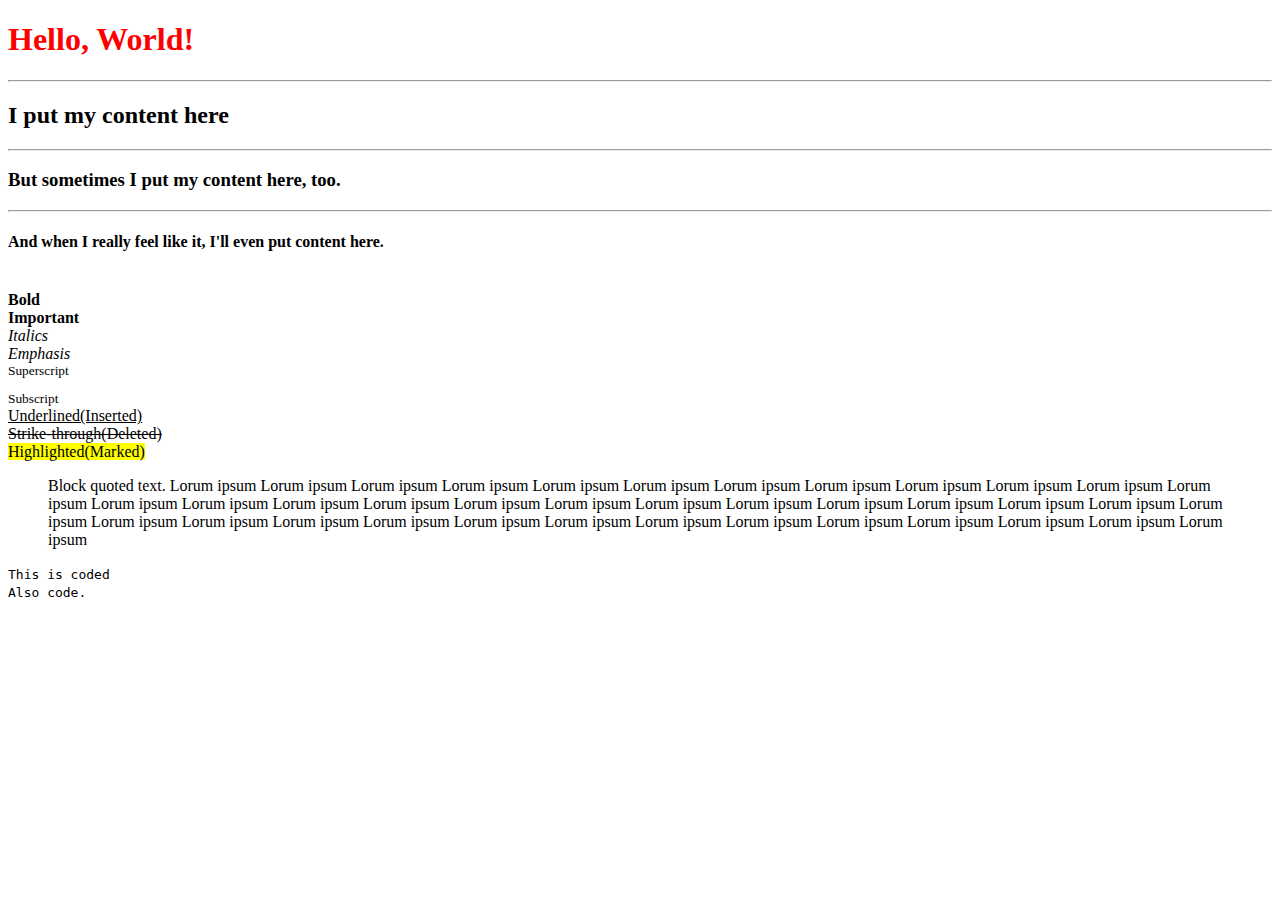
<file: HTML HelloWorld/HelloWorld.html>
<!DOCTYPE html>

<html>

<head>
<title>Code-Along #1</title>
</head>

<body>
<h1 id="Greeting" style=" color: red;"> Hello, World!</h1>
<hr />
<h2> I put my content here</h2>
<hr />
<h3> But sometimes I put my content here, too.</h3>
<hr />
<h4> And when I really feel like it, I'll even put content here.</h4>
<br>
<b>Bold</b>
<br>
<strong>Important</strong>
<br>
<i>Italics</i>
<br>
<em>Emphasis</em>
<br>
<sup>Superscript</sup>
<br>
<sub>Subscript</sub>
<br>
<ins>Underlined(Inserted)</ins>
<br>
<del>Strike-through(Deleted)</del>
<br>
<mark>Highlighted(Marked)</mark>
<br>
<blockquote>Block quoted text. Lorum ipsum Lorum ipsum Lorum ipsum Lorum ipsum Lorum ipsum Lorum ipsum Lorum ipsum Lorum ipsum Lorum ipsum Lorum ipsum Lorum ipsum Lorum ipsum Lorum ipsum Lorum ipsum Lorum ipsum Lorum ipsum Lorum ipsum Lorum ipsum Lorum ipsum Lorum ipsum Lorum ipsum Lorum ipsum Lorum ipsum Lorum ipsum Lorum ipsum Lorum ipsum Lorum ipsum Lorum ipsum Lorum ipsum Lorum ipsum Lorum ipsum Lorum ipsum Lorum ipsum Lorum ipsum Lorum ipsum Lorum ipsum Lorum ipsum Lorum ipsum</blockquote>
<code>This is coded
    <!--This is comment-->
    <br>
    Also code.
</code>





</body>

</html>
</file>
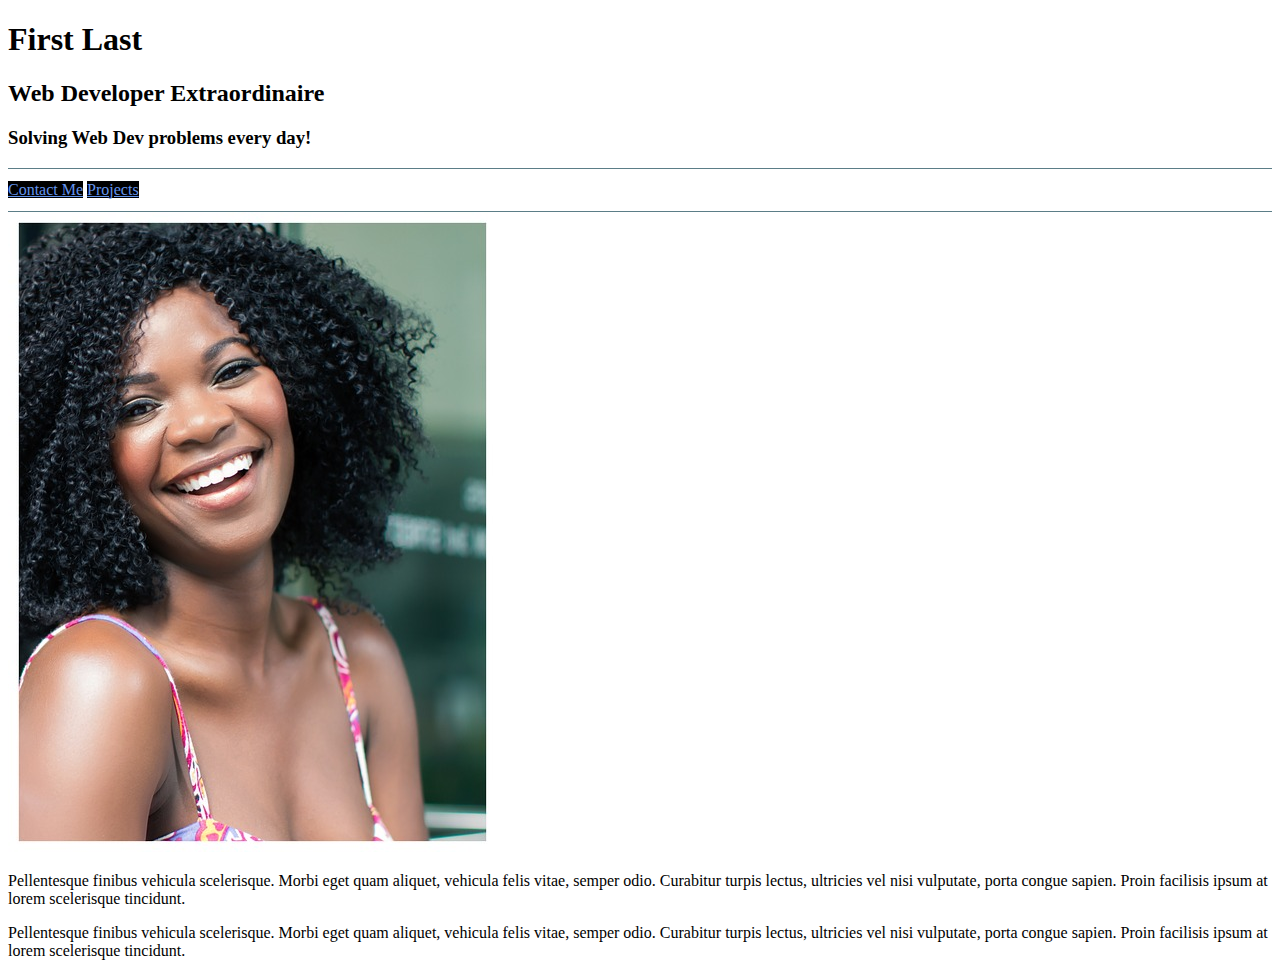
<file: Portfolio - CSS Code Alongs/bootstrap-examples.html>
<!DOCTYPE html>
<!--
    Name: Cain
    Date Created: 1/4/2020
    Last Edited: 1/5/2020
-->
<html lang="en">
	<head>
        <title>Bootstrap Sample Page</title>
        <meta charset="utf-8">
        <meta name="viewport" content="width=device-width, initial-scale=1, shrink-to-fit=no">
        <link rel="stylesheet" href="https://stackpath.bootstrapcdn.com/bootstrap/4.1.3/css/bootstrap.min.css" integrity="sha384-MCw98/SFnGE8fJT3GXwEOngsV7Zt27NXFoaoApmYm81iuXoPkFOJwJ8ERdknLPMO" crossorigin="anonymous">
        
        <style>
                nav {
                        border-top: thin #5b7d87 solid;
                        border-bottom: thin #5b7d87 solid;
                        padding-top: 12px;
                        padding-bottom: 12px;
                }

                nav .btn {
                        background-color: black;
                        color: cornflowerblue;
                }

                nav .btn:hover {
                        font-weight: bold;
                }


        </style>
	</head>
	<body>
                <header class="jumbotron">
                        <h1>First Last</h1>
                        <h2 class="font-italic">Web Developer Extraordinaire</h2>
                        <h3 class="text-right mt-5">Solving Web Dev problems every day!</h3>
                </header>
                <nav>
                        <a class="btn badge-pill" href="" alt="Contact Page">Contact Me</a>
                        <a class="btn badge-pill" href="" alt="Projects Page">Projects</a>
                </nav>
                <div class="container"> <!--I'm not using fluid, that makes my eyes hurt when resizing-->
                        <div class="row">
                                <div class="col-lg-3 col-md">
                                        <img src="Images/smile.jpg" alt="Example Smile" class="img-fluid">
                                </div>

                                <div class="col-lg-9 col-md">
                                        <p>Pellentesque finibus vehicula scelerisque. Morbi eget quam aliquet, vehicula felis vitae, semper odio. Curabitur turpis lectus, ultricies vel nisi vulputate, porta congue sapien. Proin facilisis ipsum at lorem scelerisque tincidunt.</p>
                                        <p>Pellentesque finibus vehicula scelerisque. Morbi eget quam aliquet, vehicula felis vitae, semper odio. Curabitur turpis lectus, ultricies vel nisi vulputate, porta congue sapien. Proin facilisis ipsum at lorem scelerisque tincidunt.</p>
                                </div>
                        </div>
                </div>
	
        <script src="https://code.jquery.com/jquery-3.3.1.slim.min.js" integrity="sha384-q8i/X+965DzO0rT7abK41JStQIAqVgRVzpbzo5smXKp4YfRvH+8abtTE1Pi6jizo" crossorigin="anonymous"></script>
        <script src="https://cdnjs.cloudflare.com/ajax/libs/popper.js/1.14.3/umd/popper.min.js" integrity="sha384-ZMP7rVo3mIykV+2+9J3UJ46jBk0WLaUAdn689aCwoqbBJiSnjAK/l8WvCWPIPm49" crossorigin="anonymous"></script>
        <script src="https://stackpath.bootstrapcdn.com/bootstrap/4.1.3/js/bootstrap.min.js" integrity="sha384-ChfqqxuZUCnJSK3+MXmPNIyE6ZbWh2IMqE241rYiqJxyMiZ6OW/JmZQ5stwEULTy" crossorigin="anonymous"></script>
	</body>
</html>
</file>
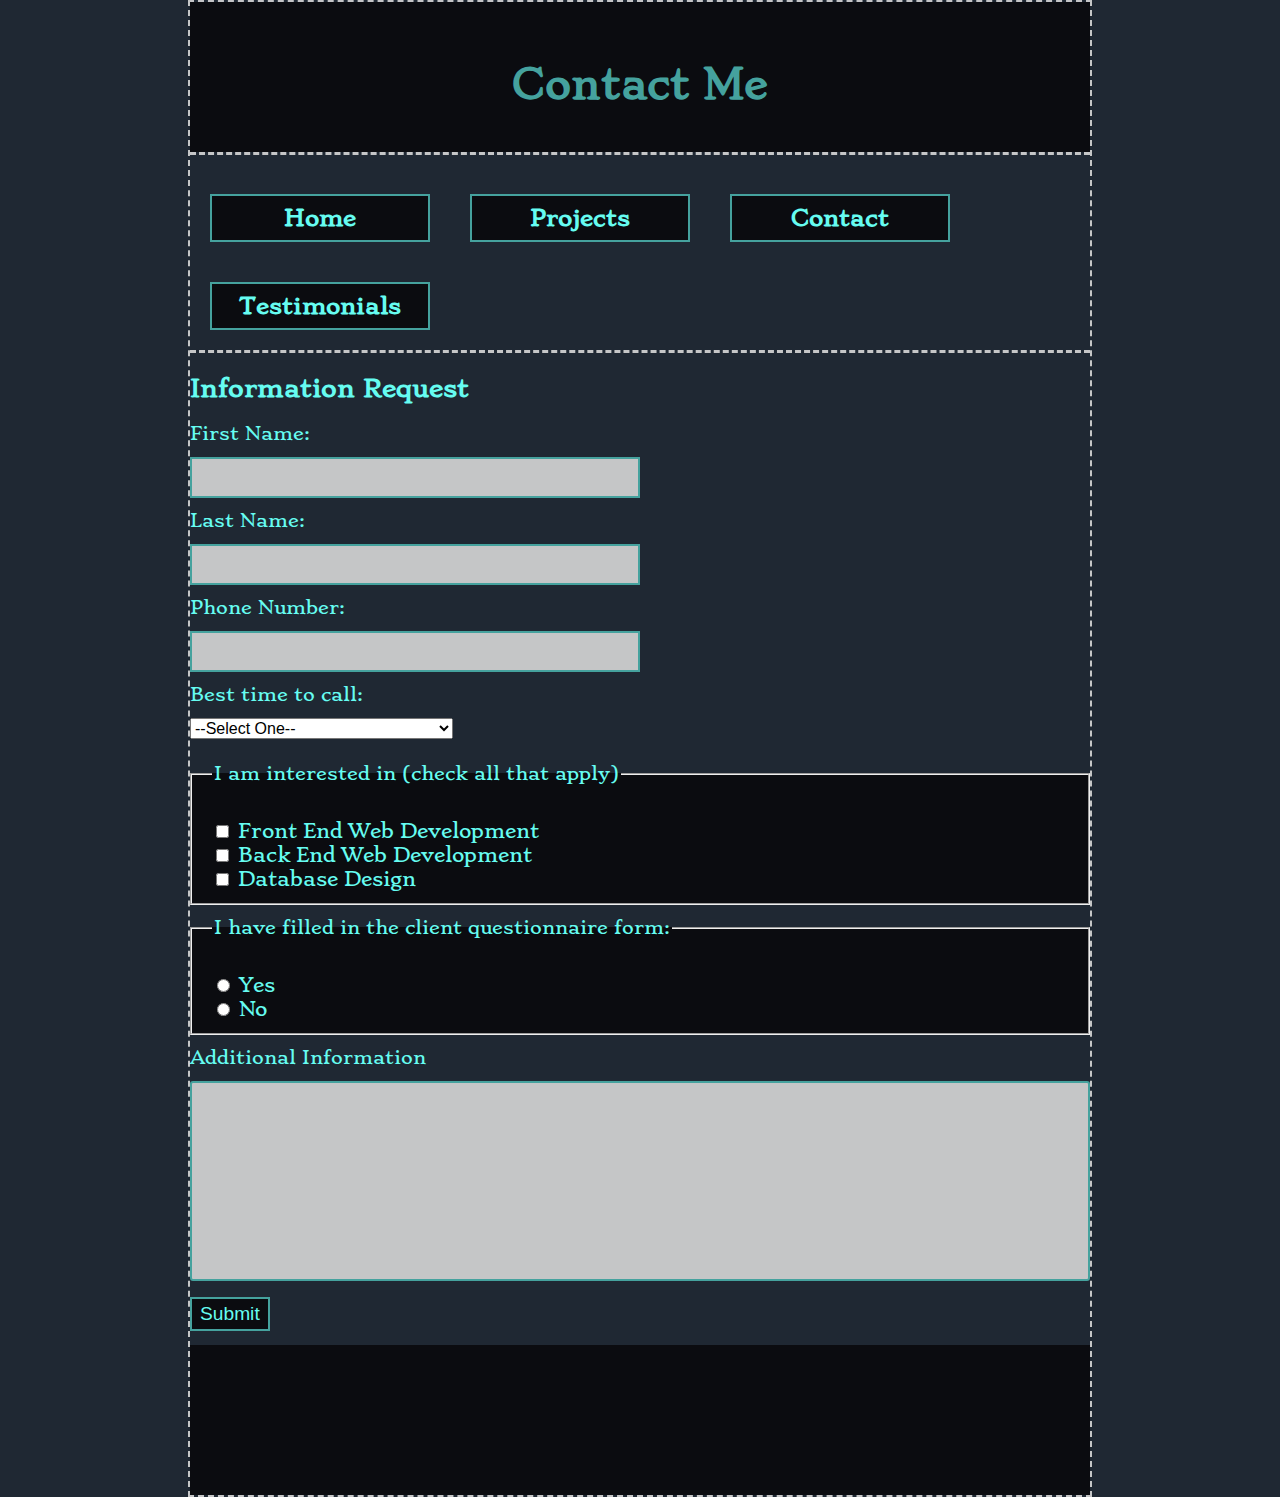
<file: Portfolio - CSS Code Alongs/contact.html>
<!DOCTYPE html>
<!--
    Name: Cain
    Date Created: 12/24/2019
    Last Edited: 1/4/2020
-->
<html lang="en">

<!--Why is my contact formatting so enlarged? My em sizes should have only applied to the forms, fieldsets, etc. Will have to fix later.-->

<head>
    <title>Contact</title>
    <link href="Styles/main.css" rel="stylesheet" type="text/css"/>
</head>

<body>
    <main>
    <header>
        <h1>Contact Me</h1>
    </header>

    <nav> <!-- NAV ELEMENT DOES NAVIGATION THINGS-->
        <h3>
            <a href="index.html">Home</a>
            <a href="projects.html">Projects</a>
            <a href="contact.html">Contact</a>
            <a href="testimonials.html">Testimonials</a>
        </h3>
                <div class="clear-float"></div>
    </nav>
    <section>
        <h2>Information Request</h2>
        <form action="submit.html" method="POST">
            <label for="firstName">First Name:</label><br/>
            <input type="text" id="firstName" name="firstName"><br/>
            <label for="lastName">Last Name:</label><br/>
            <input type="text" id="lastName" name="lastName"><br/>
            <label for="phone">Phone Number:</label><br/>
            <input type="text" id="phone" name="phone"><br/>
            <label for="contact">Best time to call:</label><br/>
            <select id="contact" name="contact">
                <option value="default" selected>--Select One--</option>
                <option value="morning">Morning (8AM to 12PM Eastern)</option>
                <option value="afternoon">Afternoon (12PM to 5PM Eastern)</option>
                <option value="evening"> Evening (5PM to 8PM Eastern)</option>
            </select>
            <fieldset>
                <legend>I am interested in (check all that apply)</legend><br/>
                <input type="checkbox" id="frontEnd" name="interest" value="frontEnd">
                <label for="frontEnd">Front End Web Development</label><br/>
                <input type="checkbox" id="backEnd" name="interest" value="backEnd">
                <label for="backEnd">Back End Web Development</label><br/>
                <input type="checkbox" id="database" name="interest" value="database">
                <label for="database">Database Design</label>
            </fieldset>
            <fieldset>
                <legend>I have filled in the client questionnaire form:</legend><br/>
                <input type="radio" id="choice1" name="questionnaire" value="yes">
                <label for="choice1">Yes</label><br/>
                <input type="radio" id="choice2" name="questionnaire" value="no">
                <label for="choice2">No</label><br/>
            </fieldset>
            <label for="info">Additional Information</label><br/>
            <textarea id="info" name="info"></textarea><br/>
            <input type="submit" name="submit" value="Submit">
        </form>
    </section>
    <footer>

    </footer>
</main>
</body>

</html>
</file>
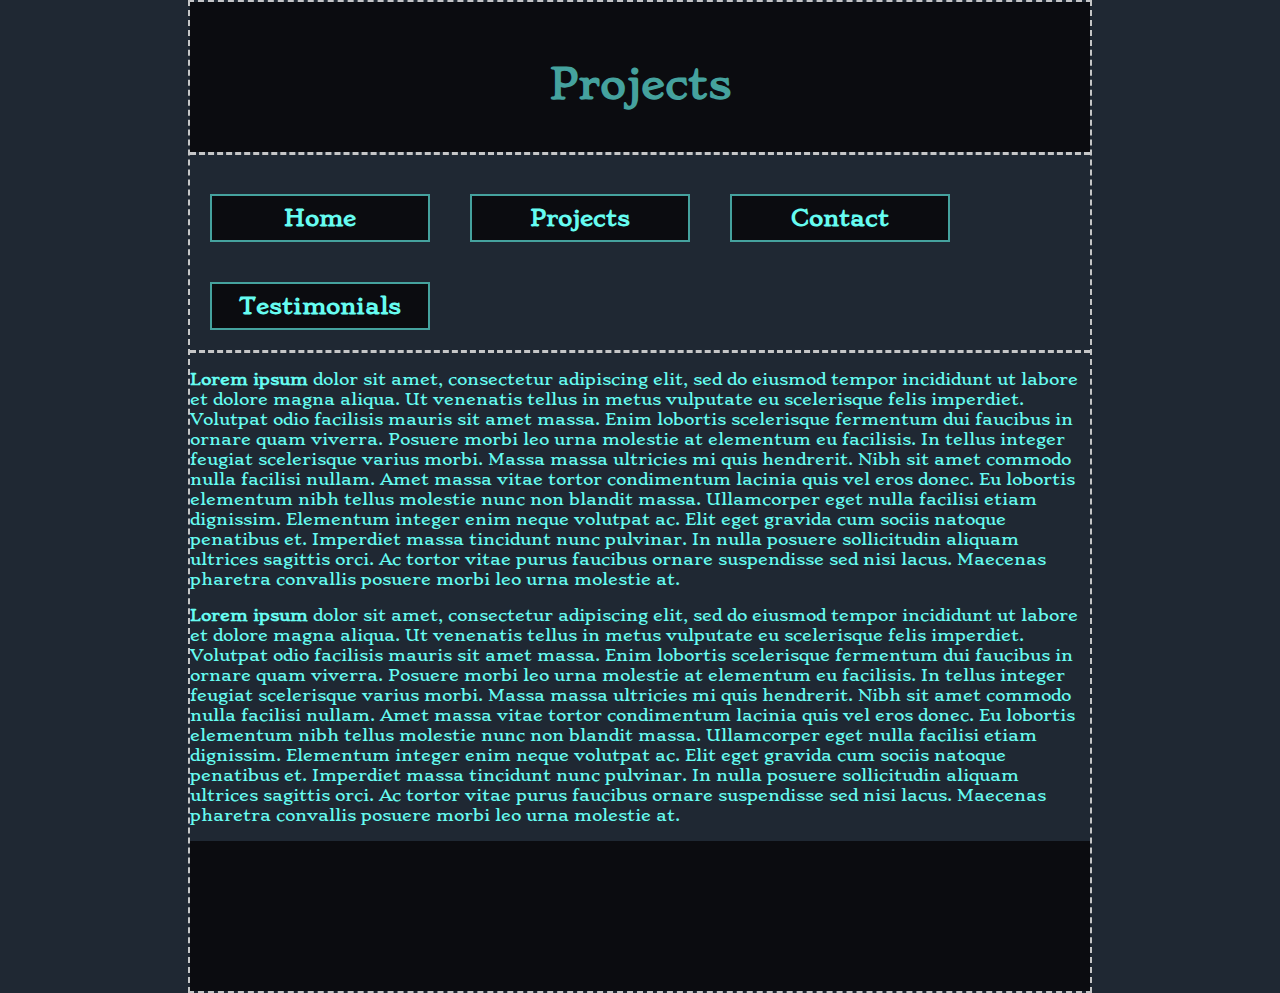
<file: Portfolio - CSS Code Alongs/projects.html>
<!DOCTYPE html>
<!--
    Name: Cain
    Date Created: 12/24/2019
    Last Edited: 1/4/20
-->
<html lang="en">

<head>
    <title>Projects</title>
    <link href="Styles/main.css" rel="stylesheet" type="text/css"/>
</head>

<body>
    <header>
        <h1>Projects</h1>
    </header>
    <nav> <!-- NAV ELEMENT DOES NAVIGATION THINGS-->
        <h3>
            <a href="index.html">Home</a>
            <a href="projects.html">Projects</a>
            <a href="contact.html">Contact</a>
            <a href="testimonials.html">Testimonials</a>
        </h3>
                <div class="clear-float"></div>
    </nav>
    <section>
        <article>
            <p><span><strong>Lorem ipsum</strong> dolor sit amet, consectetur adipiscing
                elit, sed do eiusmod tempor incididunt ut labore et dolore magna aliqua. Ut venenatis tellus in
                metus vulputate eu scelerisque felis imperdiet. Volutpat odio facilisis mauris sit amet massa. Enim
                lobortis scelerisque fermentum dui faucibus in ornare quam viverra. Posuere morbi leo urna molestie
                at elementum eu facilisis. In tellus integer feugiat scelerisque varius morbi. Massa massa ultricies
                mi quis hendrerit. Nibh sit amet commodo nulla facilisi nullam. Amet massa vitae tortor condimentum
                lacinia quis vel eros donec. Eu lobortis elementum nibh tellus molestie nunc non blandit massa.
                Ullamcorper eget nulla facilisi etiam dignissim. Elementum integer enim neque volutpat ac. Elit eget
                gravida cum sociis natoque penatibus et. Imperdiet massa tincidunt nunc pulvinar. In nulla posuere
                sollicitudin aliquam ultrices sagittis orci. Ac tortor vitae purus faucibus ornare suspendisse sed
                nisi lacus. Maecenas pharetra convallis posuere morbi leo urna molestie at.</p>

        <p><strong>Lorem ipsum</strong> dolor sit amet, consectetur adipiscing elit, sed do eiusmod tempor
            incididunt ut labore et dolore magna aliqua. Ut venenatis tellus in metus vulputate eu scelerisque felis
            imperdiet. Volutpat odio facilisis mauris sit amet massa. Enim lobortis scelerisque fermentum dui
            faucibus in ornare quam viverra. Posuere morbi leo urna molestie at elementum eu facilisis. In tellus
            integer feugiat scelerisque varius morbi. Massa massa ultricies mi quis hendrerit. Nibh sit amet commodo
            nulla facilisi nullam. Amet massa vitae tortor condimentum lacinia quis vel eros donec. Eu lobortis
            elementum nibh tellus molestie nunc non blandit massa. Ullamcorper eget nulla facilisi etiam dignissim.
            Elementum integer enim neque volutpat ac. Elit eget gravida cum sociis natoque penatibus et. Imperdiet
            massa tincidunt nunc pulvinar. In nulla posuere sollicitudin aliquam ultrices sagittis orci. Ac tortor
            vitae purus faucibus ornare suspendisse sed nisi lacus. Maecenas pharetra convallis posuere morbi leo
            urna molestie at.</p>
        </span>
        </article>
    </section>
    <footer>

    </footer>
</body>

</html>
</file>
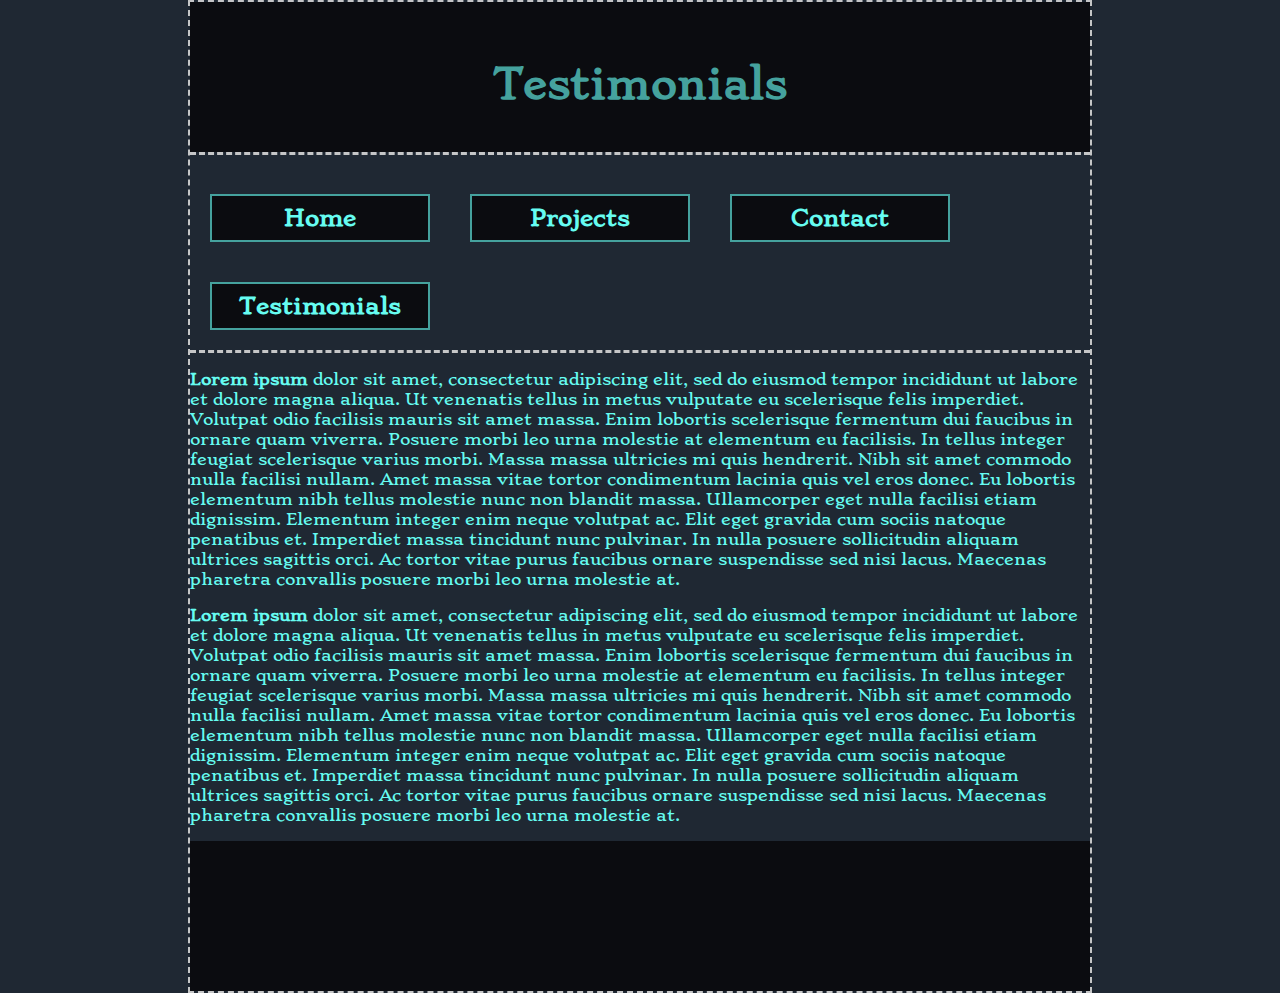
<file: Portfolio - CSS Code Alongs/testimonials.html>
<!DOCTYPE html>
<!--
    Name: Cain
    Date Created: 12/24/2019
    Last Edited: 1/4/2020
-->
<html lang="en">

<head>
    <title>Testimonials</title>
        <link href="Styles/main.css" rel="stylesheet" type="text/css"/>
</head>

<body>
    <header>
        <h1>Testimonials</h1>
    </header>
    <nav> <!-- NAV ELEMENT DOES NAVIGATION THINGS-->
        <h3>
            <a href="index.html">Home</a>
            <a href="projects.html">Projects</a>
            <a href="contact.html">Contact</a>
            <a href="testimonials.html">Testimonials</a>
        </h3>
                <div class="clear-float"></div>
    </nav>
    <section>
        <article>
            <p><span><strong>Lorem ipsum</strong> dolor sit amet, consectetur adipiscing
                elit, sed do eiusmod tempor incididunt ut labore et dolore magna aliqua. Ut venenatis tellus in
                metus vulputate eu scelerisque felis imperdiet. Volutpat odio facilisis mauris sit amet massa. Enim
                lobortis scelerisque fermentum dui faucibus in ornare quam viverra. Posuere morbi leo urna molestie
                at elementum eu facilisis. In tellus integer feugiat scelerisque varius morbi. Massa massa ultricies
                mi quis hendrerit. Nibh sit amet commodo nulla facilisi nullam. Amet massa vitae tortor condimentum
                lacinia quis vel eros donec. Eu lobortis elementum nibh tellus molestie nunc non blandit massa.
                Ullamcorper eget nulla facilisi etiam dignissim. Elementum integer enim neque volutpat ac. Elit eget
                gravida cum sociis natoque penatibus et. Imperdiet massa tincidunt nunc pulvinar. In nulla posuere
                sollicitudin aliquam ultrices sagittis orci. Ac tortor vitae purus faucibus ornare suspendisse sed
                nisi lacus. Maecenas pharetra convallis posuere morbi leo urna molestie at.</p>

        <p><strong>Lorem ipsum</strong> dolor sit amet, consectetur adipiscing elit, sed do eiusmod tempor
            incididunt ut labore et dolore magna aliqua. Ut venenatis tellus in metus vulputate eu scelerisque felis
            imperdiet. Volutpat odio facilisis mauris sit amet massa. Enim lobortis scelerisque fermentum dui
            faucibus in ornare quam viverra. Posuere morbi leo urna molestie at elementum eu facilisis. In tellus
            integer feugiat scelerisque varius morbi. Massa massa ultricies mi quis hendrerit. Nibh sit amet commodo
            nulla facilisi nullam. Amet massa vitae tortor condimentum lacinia quis vel eros donec. Eu lobortis
            elementum nibh tellus molestie nunc non blandit massa. Ullamcorper eget nulla facilisi etiam dignissim.
            Elementum integer enim neque volutpat ac. Elit eget gravida cum sociis natoque penatibus et. Imperdiet
            massa tincidunt nunc pulvinar. In nulla posuere sollicitudin aliquam ultrices sagittis orci. Ac tortor
            vitae purus faucibus ornare suspendisse sed nisi lacus. Maecenas pharetra convallis posuere morbi leo
            urna molestie at.</p>
        </span>
        </article>
    </section>
    <footer>

    </footer>
</body>

</html>
</file>
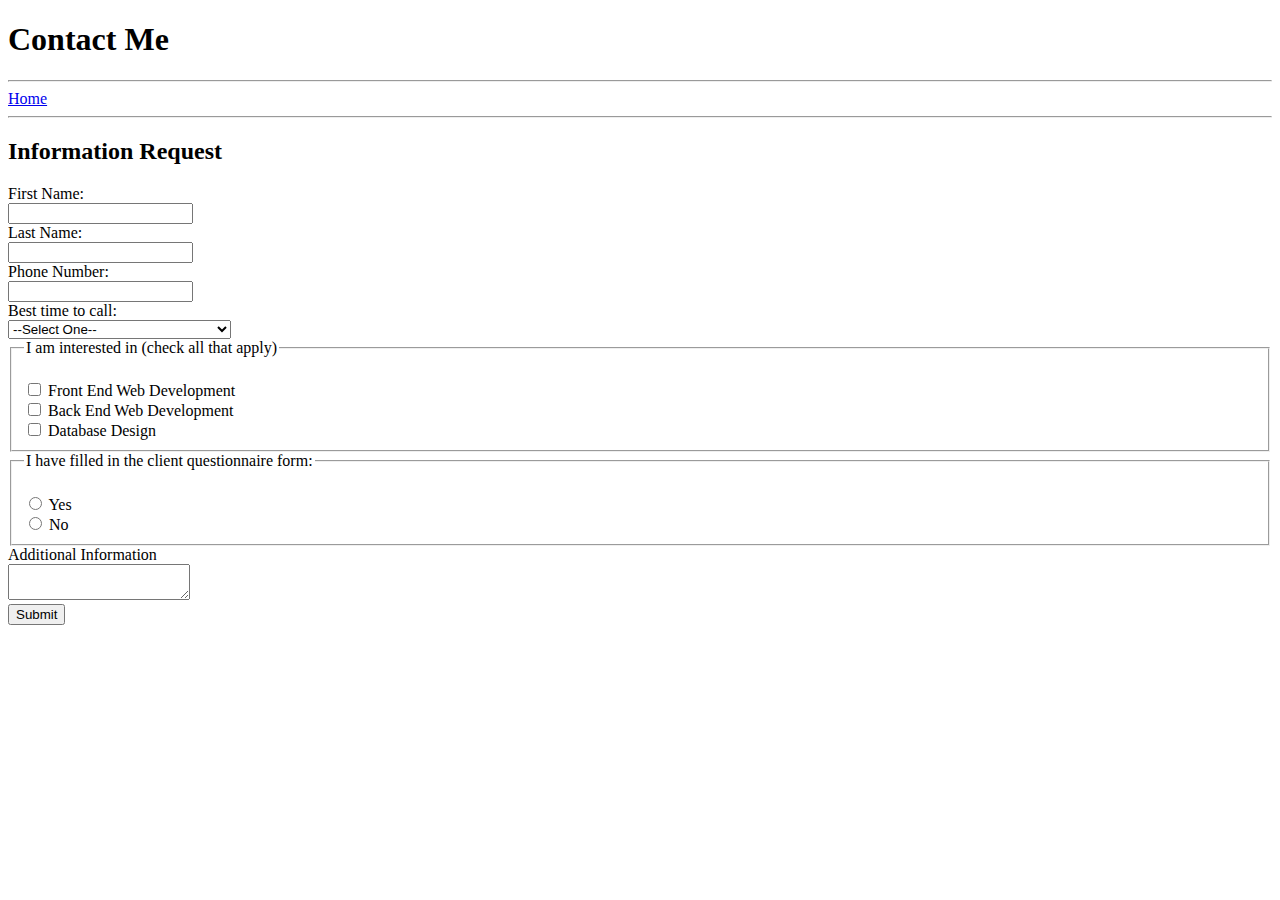
<file: Portfolio - HTML Code Alongs/contact.html>
<!DOCTYPE html>
<!--
    Name: Cain
    Date Created: 12/24/2019
    Last Edited: 12/24/2019
-->
<html lang="en">

<head>
    <title>Contact</title>
</head>

<body>
    <header>
        <h1>Contact Me</h1>
        <hr/>
    </header>

    <nav>
        <a href="index.html" alt="home">Home</a>
        <hr/>
    </nav>
    <section>
        <h2>Information Request</h2>
        <form action="submit.html" method="POST">
            <label for="firstName">First Name:</label><br/>
            <input type="text" id="firstName" name="firstName"><br/>
            <label for="lastName">Last Name:</label><br/>
            <input type="text" id="lastName" name="lastName"><br/>
            <label for="phone">Phone Number:</label><br/>
            <input type="text" id="phone" name="phone"><br/>
            <label for="contact">Best time to call:</label><br/>
            <select id="contact" name="contact">
                <option value="default" selected>--Select One--</option>
                <option value="morning">Morning (8AM to 12PM Eastern)</option>
                <option value="afternoon">Afternoon (12PM to 5PM Eastern)</option>
                <option value="evening"> Evening (5PM to 8PM Eastern)</option>
            </select>
            <fieldset>
                <legend>I am interested in (check all that apply)</legend><br/>
                <input type="checkbox" id="frontEnd" name="interest" value="frontEnd">
                <label for="frontEnd">Front End Web Development</label><br/>
                <input type="checkbox" id="backEnd" name="interest" value="backEnd">
                <label for="backEnd">Back End Web Development</label><br/>
                <input type="checkbox" id="database" name="interest" value="database">
                <label for="database">Database Design</label>
            </fieldset>
            <fieldset>
                <legend>I have filled in the client questionnaire form:</legend><br/>
                <input type="radio" id="choice1" name="questionnaire" value="yes">
                <label for="choice1">Yes</label><br/>
                <input type="radio" id="choice2" name="questionnaire" value="no">
                <label for="choice2">No</label><br/>
            </fieldset>
            <label for="info">Additional Information</label><br/>
            <textarea id="info" name="info"></textarea><br/>
            <input type="submit" name="submit" value="Submit">
        </form>
    </section>
    <footer>

    </footer>

</body>

</html>
</file>
<file: Portfolio - CSS Code Alongs/Styles/main.css>
/*
    Name: Cain
    Date Created: 1/1/20
    Last Edited: 1/1/20
*/

@import url('https://fonts.googleapis.com/css?family=Stoke&display=swap');

body {
    font-family: 'Stoke', serif;
    background-color: #1F2833;
    color: #66FCF1;
    max-width: 900px;
    margin: 0 auto;
    border: 2px dashed #C5C6C7;
}

article {
    margin-bottom: 16px;
}

.right-content {
    float: left;
}

.float {
    float: left;
}

.clear-float {
    clear: both;
}

nav a {
    text-align: center;
    padding: 8px;
    display: block;
    margin: 20px;
    width: 200px;
    float: left;
    border: 2px solid #45A29E;
    font-size: 1.2em;
    background-color: #0B0C10;
    color: #66FCF1;
    text-decoration: none;
}

nav a:link {
    color: #66FCF1;
}

nav a:visited {
    color: #C5C6C7;
}

nav a:hover {
    background-color: #66FCF1;
    color: #0B0C10;
}

header, footer {
    background-color: #0B0C10;
    color: #45A29E;
    height: 100px;
    text-align: center;
    padding: 30px 10px 20px 10px;
}

h1 {
    font-size: 2.5em;
}

nav {
    border-top: 3px dashed #C5C6C7;
    border-bottom: 3px dashed #C5C6C7;
    font-size: 1em;
}

nav a:active {
    font-weight: bold;
}

label, fieldset {
    font-size: 1.1em;
}

input[type=text] {
    border: 2px solid #45A29E;
    width: 50%;
    padding: 8px 8px;
    margin: 12px 0;
    box-sizing: border-box;
    font-size: 1.1em;
    background-color: #C5C6C7;
    color: #0B0C10;
}

fieldset {
    background-color: #0B0C10;
    width: 100%;
    padding: 12px 20px;
    margin: 12px 0;
    box-sizing: border-box;
}

select, textarea {
    margin: 12px 0;
    font-size: 1em;
}

input[type=submit] {
    border: 2px solid #45A29E;
    font-size: 1.2em;
    background-color: #0B0C10;
    color: #66FCF1;
    padding: 4px 8px;
    margin-bottom: 14px;
}

input[type=submit]:hover {
    background-color: #66FCF1;
    color: #0B0C10;
}

textarea {
    width: 100%;
    height: 200px;
    padding: 12px 20px;
    margin: 12px 0;
    box-sizing: border-box;
    border: 2px solid #45A29E;
    border-radius: 3px;
    background-color: #C5C6C7;
    resize: none;
    color: #0B0C10;
}
</file>
